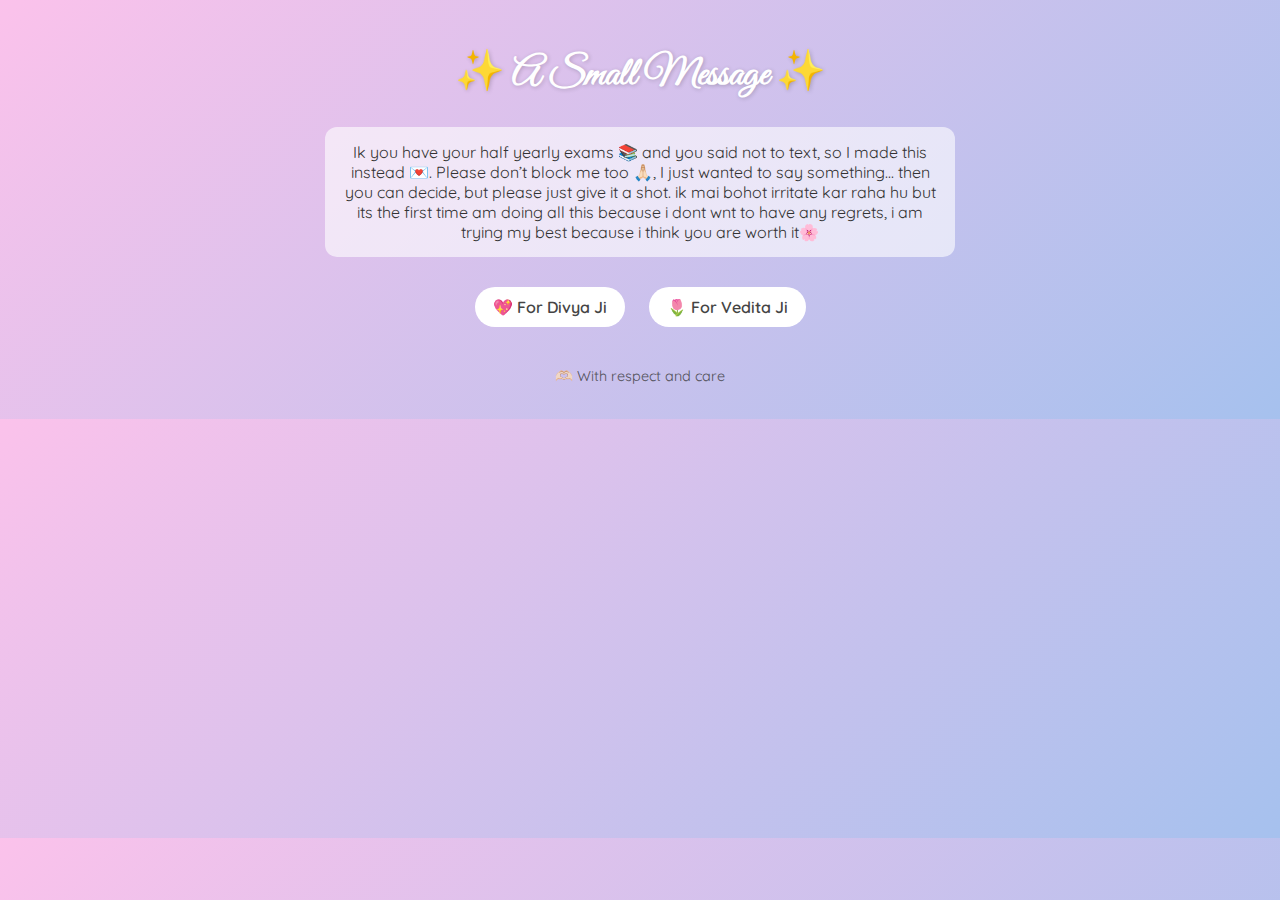
<file: index.html>
<!DOCTYPE html>
<html lang="en">
<head>
  <meta charset="UTF-8">
  <title>For You</title>
  <link rel="stylesheet" href="style.css">
</head>
<body>
  <header>
    <h1>✨ A Small Message ✨</h1>
    <p class="intro">Ik you have your half yearly exams 📚 and you said not to text, so I made this instead 💌. Please don’t block me too 🙏🏻, I just wanted to say something... then you can decide, but please just give it a shot.
      ik mai bohot irritate kar raha hu but its the first time am doing all this because i dont wnt to have any regrets, i am trying my best because i think you are worth it🌸</p>
  </header>

  <main>
    <nav>
      <a href="divya.html">💖 For Divya Ji</a>
      <a href="vedita.html">🌷 For Vedita Ji</a>
    </nav>
  </main>

  <footer>
    <p>🫶🏻 With respect and care</p>
  </footer>
</body>
</html>
</file>
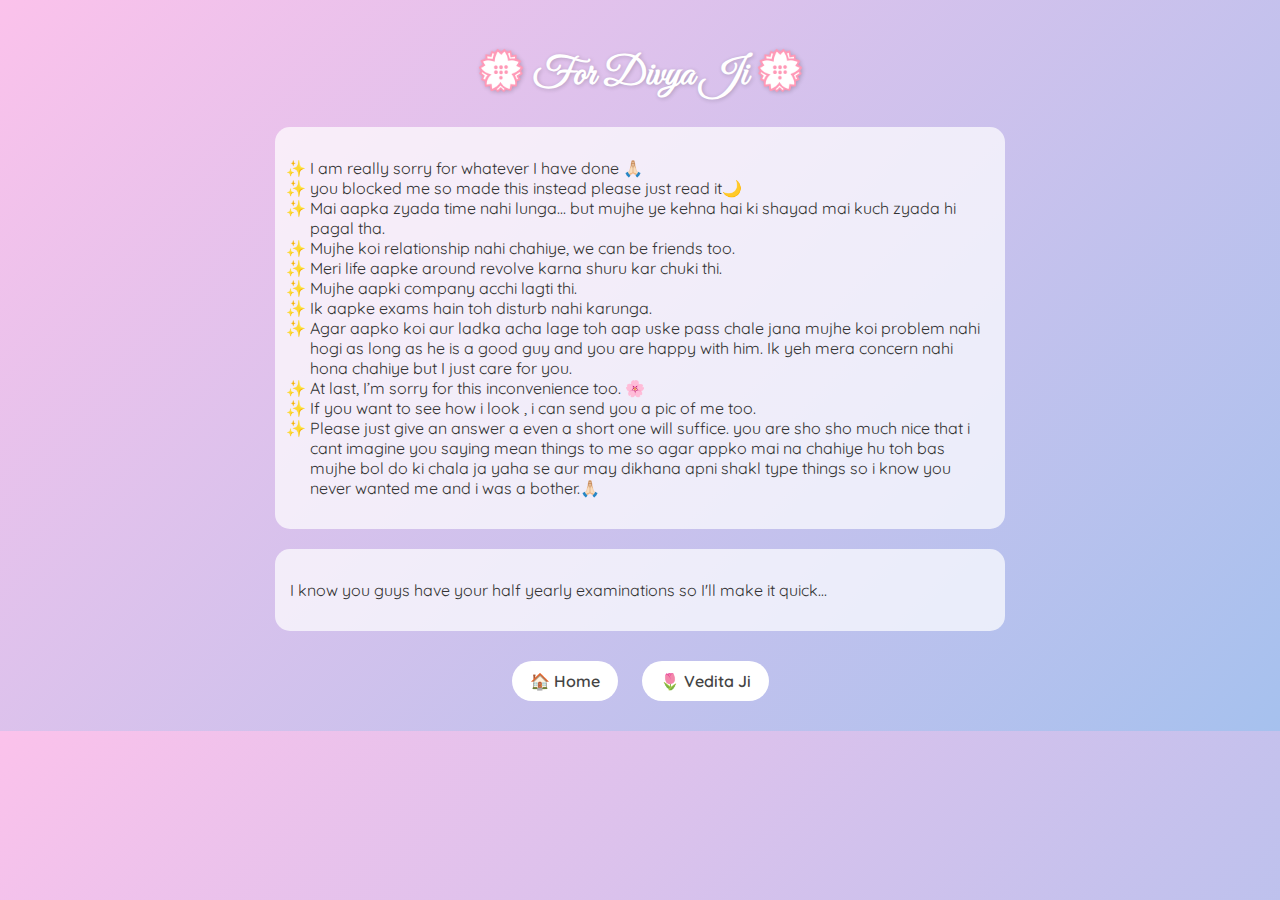
<file: divya.html>
<!DOCTYPE html>
<html lang="en">
<head>
  <meta charset="UTF-8">
  <title>For Divya Ji</title>
  <link rel="stylesheet" href="style.css">
</head>
<body>
  <header>
    <h1>💮 For Divya Ji 💮</h1>
  </header>

  <section class="message">
    <ul>
      <li>I am really sorry for whatever I have done 🙏🏻</li>
      <li>you blocked me so made this instead please just read it🌙</li>
      <li>Mai aapka zyada time nahi lunga... but mujhe ye kehna hai ki shayad mai kuch zyada hi pagal tha.</li>
      <li>Mujhe koi relationship nahi chahiye, we can be friends too.</li>
      <li>Meri life aapke around revolve karna shuru kar chuki thi.</li>
      <li>Mujhe aapki company acchi lagti thi.</li>
      <li>Ik aapke exams hain toh disturb nahi karunga.</li>
      <li>Agar aapko koi aur ladka acha lage toh aap uske pass chale jana mujhe koi problem nahi hogi as long as he is a good guy and you are happy with him. Ik yeh mera concern nahi hona chahiye but I just care for you.</li>
      <li>At last, I’m sorry for this inconvenience too. 🌸</li>
       <li>If you want to see how i look , i can send you a pic of me too.</li>
       <li>Please just give an answer a even a short one will suffice. you are sho sho much nice that i cant imagine you saying mean things to me so agar appko mai na chahiye hu toh bas mujhe bol do ki chala ja yaha se aur may dikhana apni shakl type things so i know you never wanted me and i was a bother.🙏🏻</li>
    </ul>
  </section>

  <section class="long-text">
    <p>
      I know you guys have your half yearly examinations so I'll make it quick...  
  
    </p>
  </section>

  <nav>
    <a href="index.html">🏠 Home</a>
    <a href="vedita.html">🌷 Vedita Ji</a>
  </nav>
</body>
</html>
</file>
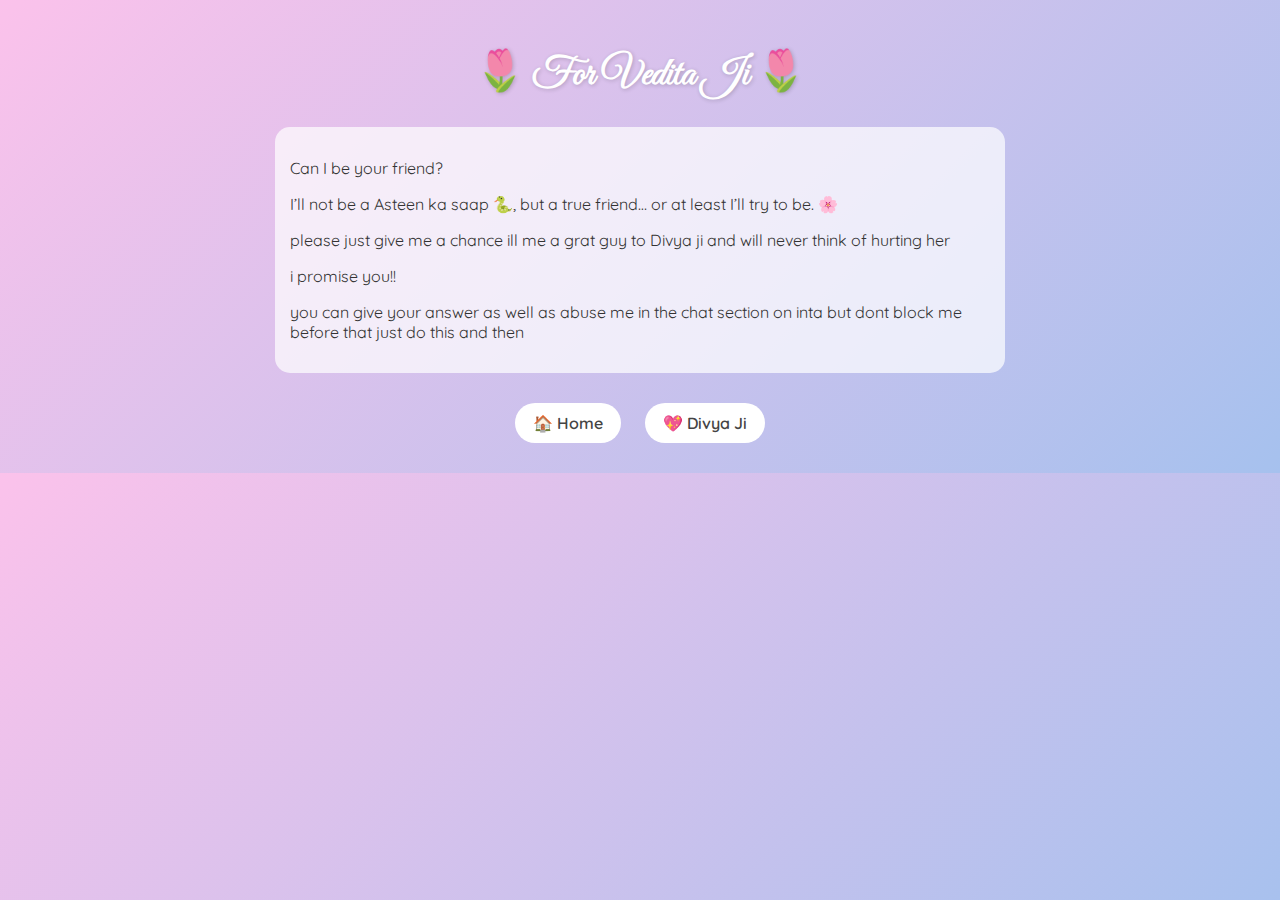
<file: vedita.html>
<!DOCTYPE html>
<html lang="en">
<head>
  <meta charset="UTF-8">
  <title>For Vedita Ji</title>
  <link rel="stylesheet" href="style.css">
</head>
<body>
  <header>
    <h1>🌷 For Vedita Ji 🌷</h1>
  </header>

  <section class="message">
    <p>Can I be your friend? </p>
    <p>I’ll not be a Asteen ka saap 🐍, but a true friend… or at least I’ll try to be. 🌸</p>
     <p>please just give me a chance ill me a grat guy to Divya ji and will never think of hurting her</p>
     <p>i promise you!!</p>
     <p>you can give your answer as well as abuse me in the chat section on inta but dont block me before that just do this and then </p>
  </section>

  <nav>
    <a href="index.html">🏠 Home</a>
    <a href="divya.html">💖 Divya Ji</a>
  </nav>
</body>
</html>
</file>
<file: style.css>
@import url('https://fonts.googleapis.com/css2?family=Quicksand:wght@400;600&family=Great+Vibes&display=swap');

body {
  margin: 0;
  font-family: 'Quicksand', sans-serif;
  background: linear-gradient(135deg, #fbc2eb, #a6c1ee);
  color: #333;
  text-align: center;
  padding: 20px;
}

header h1 {
  font-family: 'Great Vibes', cursive;
  font-size: 2.5rem;
  color: #fff;
  text-shadow: 1px 1px 4px rgba(0,0,0,0.2);
}

.intro {
  max-width: 600px;
  margin: 10px auto;
  background: rgba(255, 255, 255, 0.6);
  padding: 15px;
  border-radius: 12px;
}

.message, .long-text {
  background: rgba(255,255,255,0.7);
  margin: 20px auto;
  padding: 15px;
  border-radius: 15px;
  max-width: 700px;
  text-align: left;
}

.message ul {
  list-style: "✨ ";
  padding-left: 20px;
}

nav {
  margin-top: 20px;
}

nav a {
  display: inline-block;
  margin: 10px;
  padding: 10px 18px;
  background: #fff;
  border-radius: 20px;
  text-decoration: none;
  color: #444;
  font-weight: 600;
  transition: all 0.3s ease;
}

nav a:hover {
  background: #ffe0f7;
  transform: scale(1.05);
}

footer {
  margin-top: 30px;
  font-size: 0.9rem;
  opacity: 0.8;
}
</file>
